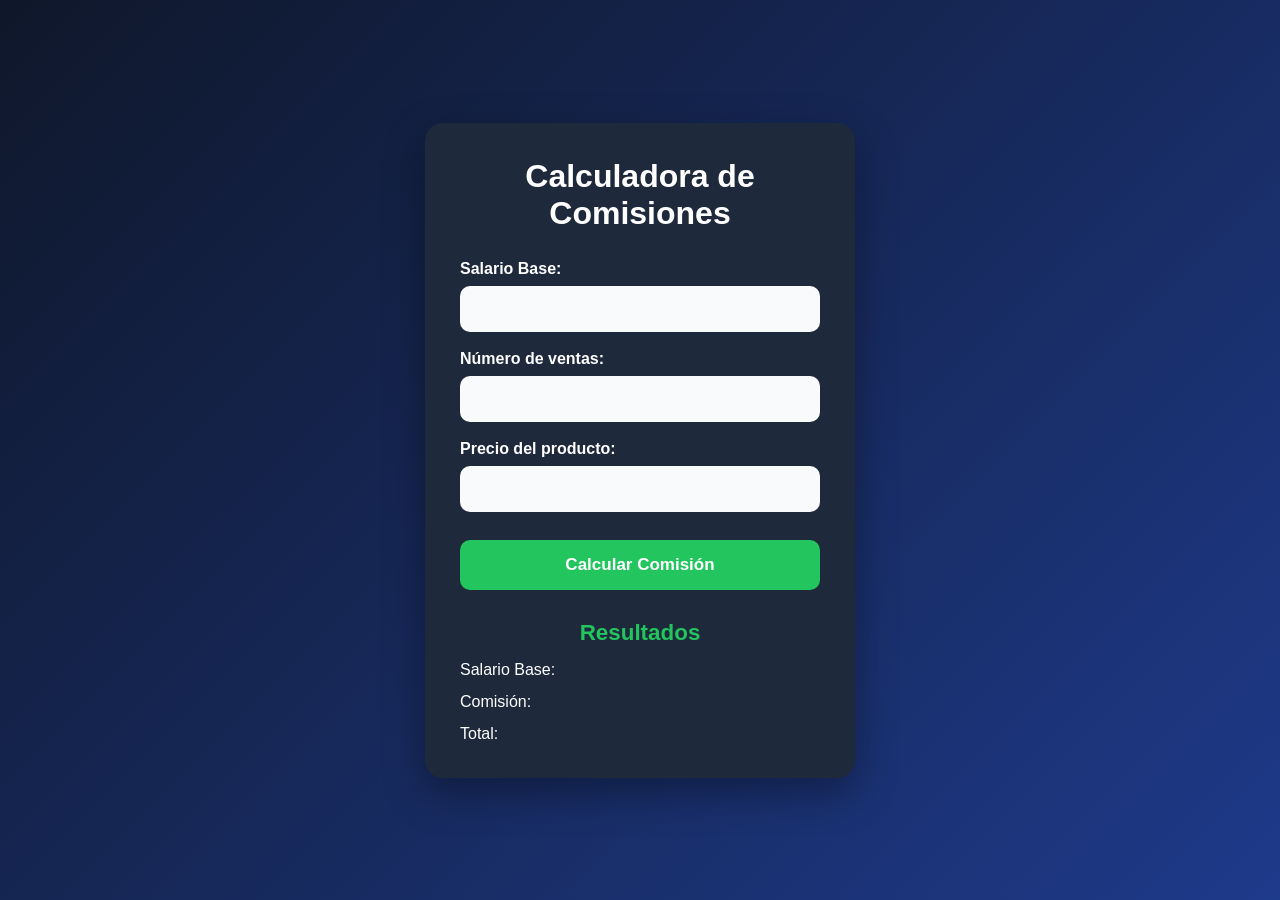
<file: index.html>
<!DOCTYPE html>
<html lang="es">

<head>
    <meta charset="UTF-8">
    <title>Calculadora de Comisiones</title>
    <link rel="stylesheet" href="ventas.css">
    <script src="ventas.js"></script>
    <script src="utilitarios.js"></script>
</head>

<body>

    <div class="contenedor">
        <h1>Calculadora de Comisiones</h1>

        <label>Salario Base:</label>
        <input type="text" id="txtSueldo" onblur="validarInput(this, 'error_txtSueldo')">
        <small id="error_txtSueldo" class="error"></small>

        <label>Número de ventas:</label>
        <input type="text" id="txtVentas" onblur="validarInput(this, 'error_txtVentas')">
        <small id="error_txtVentas" class="error"></small>

        <label>Precio del producto:</label>
        <input type="text" id="txtPrecio" onblur="validarInput(this, 'error_txtPrecio')">
        <small id="error_txtPrecio" class="error"></small>

        <button onclick="calculadora()">Calcular Comisión</button>

        <h2>Resultados</h2>
        <p>Salario Base: <span id="spSueldoBase"></span></p>
        <p>Comisión: <span id="spComision"></span></p>
        <p>Total: <span id="spTotal"></span></p>
    </div>


</body>

</html>
</file>
<file: ventas.css>
/* ==========================
   ESTILOS GENERALES
========================== */

*{
    margin:0;
    padding:0;
    box-sizing:border-box;
}

body{
    font-family: Arial, Helvetica, sans-serif;
    background: linear-gradient(135deg,#0f172a,#1e3a8a);
    color:white;
    display:flex;
    justify-content:center;
    align-items:center;
    min-height:100vh;
    padding:25px;
}

/* ==========================
   CONTENEDOR
========================== */

.contenedor{
    width:100%;
    max-width:430px;
    background:#1e293b;
    padding:35px;
    border-radius:18px;
    box-shadow:0 15px 40px rgba(0,0,0,.35);
}

/* ==========================
   TITULOS
========================== */

h1{
    text-align:center;
    margin-bottom:28px;
    font-size:2rem;
    color:#ffffff;
}

h2{
    margin-top:30px;
    margin-bottom:15px;
    text-align:center;
    color:#22c55e;
    font-size:1.4rem;
}

/* ==========================
   LABELS
========================== */

label{
    display:block;
    margin-bottom:8px;
    margin-top:18px;
    font-size:1rem;
    font-weight:bold;
}

/* ==========================
   INPUTS
========================== */

input{
    width:100%;
    padding:14px;
    border:none;
    border-radius:10px;
    font-size:16px;
    outline:none;
    background:#f8fafc;
    color:#111827;
    transition:.3s;
}

input:focus{
    box-shadow:0 0 0 3px #22c55e;
}

/* ==========================
   BOTON
========================== */

button{
    width:100%;
    margin-top:28px;
    padding:15px;
    font-size:17px;
    font-weight:bold;
    border:none;
    border-radius:10px;
    background:#22c55e;
    color:white;
    cursor:pointer;
    transition:.3s;
}

button:hover{
    background:#16a34a;
    transform:translateY(-2px);
}

/* ==========================
   RESULTADOS
========================== */

p{
    margin-top:14px;
    font-size:1rem;
    display:flex;
    justify-content:space-between;
    gap:10px;
}

span{
    font-weight:bold;
    color:#22c55e;
}

/* ==========================
   TABLETS
========================== */

@media (max-width:768px){

    body{
        padding:20px;
    }

    .contenedor{
        max-width:500px;
        padding:30px;
    }

    h1{
        font-size:1.8rem;
    }

    h2{
        font-size:1.3rem;
    }
}

/* ==========================
   CELULARES
========================== */

@media (max-width:480px){

    body{
        align-items:flex-start;
        padding:18px;
    }

    .contenedor{
        width:100%;
        padding:22px;
        border-radius:15px;
        margin-top:20px;
    }

    h1{
        font-size:1.55rem;
        line-height:1.3;
        margin-bottom:22px;
    }

    h2{
        font-size:1.2rem;
    }

    label{
        font-size:.95rem;
    }

    input{
        padding:13px;
        font-size:16px;
    }

    button{
        padding:14px;
        font-size:16px;
    }

    p{
        flex-direction:column;
        align-items:flex-start;
        gap:4px;
        font-size:.95rem;
    }
}

/* ==========================
   CELULARES MUY PEQUEÑOS
========================== */

@media (max-width:320px){

    .contenedor{
        padding:18px;
    }

    h1{
        font-size:1.35rem;
    }

    input,
    button{
        font-size:15px;
    }
}
.error{
    color: red;
    font-style: italic;
}
</file>
